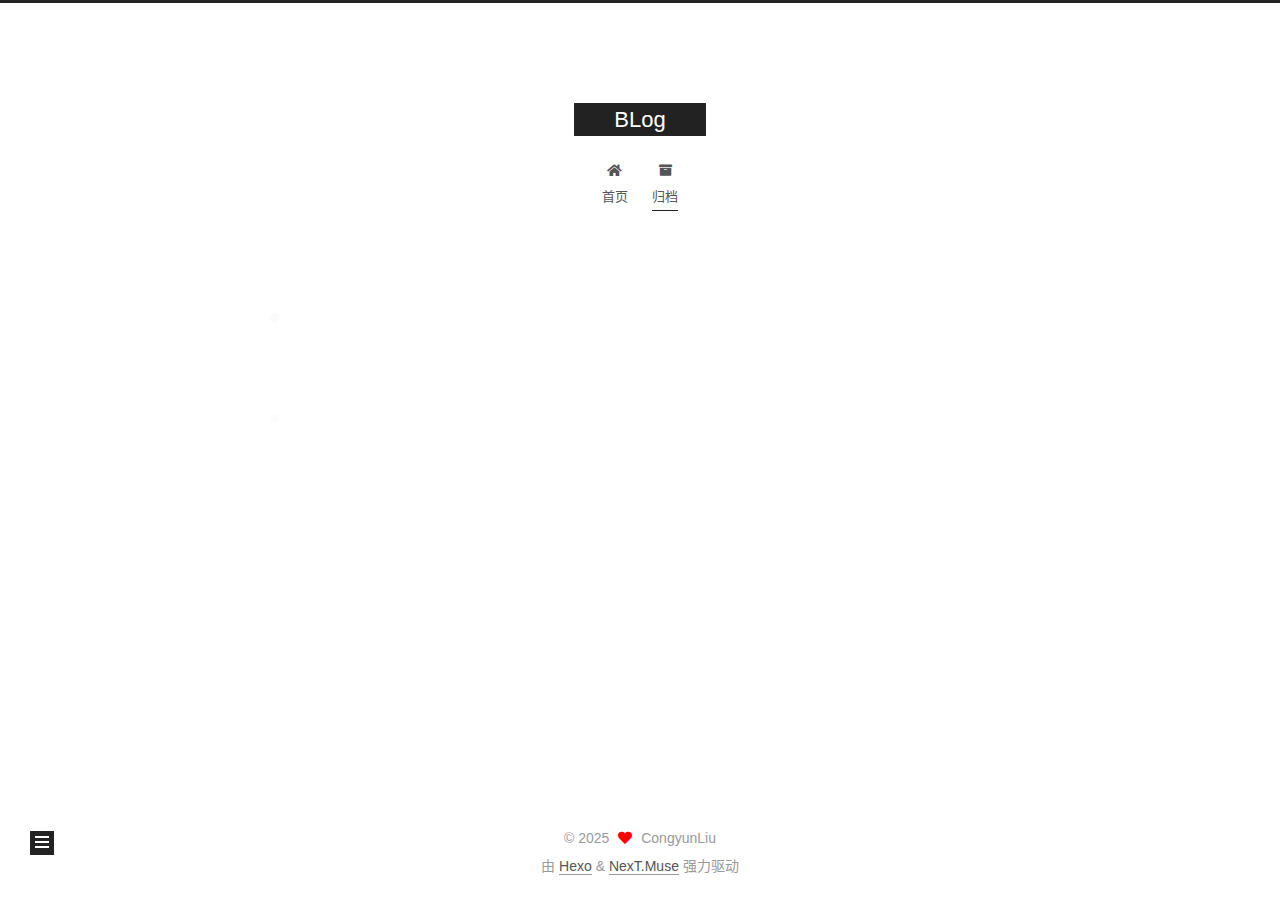
<file: archives/index.html>
<!DOCTYPE html>
<html lang="zh-CN">
<head>
  <meta charset="UTF-8">
<meta name="viewport" content="width=device-width, initial-scale=1, maximum-scale=2">
<meta name="theme-color" content="#222">
<meta name="generator" content="Hexo 6.3.0">
  <link rel="apple-touch-icon" sizes="180x180" href="/images/apple-touch-icon-next.png">
  <link rel="icon" type="image/png" sizes="32x32" href="/images/favicon-32x32-next.png">
  <link rel="icon" type="image/png" sizes="16x16" href="/images/favicon-16x16-next.png">
  <link rel="mask-icon" href="/images/logo.svg" color="#222">

<link rel="stylesheet" href="/css/main.css">


<link rel="stylesheet" href="/lib/font-awesome/css/all.min.css">

<script id="hexo-configurations">
    var NexT = window.NexT || {};
    var CONFIG = {"hostname":"smart-yun.github.io","root":"/","scheme":"Muse","version":"7.8.0","exturl":false,"sidebar":{"position":"left","display":"post","padding":18,"offset":12,"onmobile":false},"copycode":{"enable":false,"show_result":false,"style":null},"back2top":{"enable":true,"sidebar":false,"scrollpercent":false},"bookmark":{"enable":false,"color":"#222","save":"auto"},"fancybox":false,"mediumzoom":false,"lazyload":false,"pangu":false,"comments":{"style":"tabs","active":null,"storage":true,"lazyload":false,"nav":null},"algolia":{"hits":{"per_page":10},"labels":{"input_placeholder":"Search for Posts","hits_empty":"We didn't find any results for the search: ${query}","hits_stats":"${hits} results found in ${time} ms"}},"localsearch":{"enable":false,"trigger":"auto","top_n_per_article":1,"unescape":false,"preload":false},"motion":{"enable":true,"async":false,"transition":{"post_block":"fadeIn","post_header":"slideDownIn","post_body":"slideDownIn","coll_header":"slideLeftIn","sidebar":"slideUpIn"}}};
  </script>

  <meta name="description" content="ʵ�����ǣ��󵨲��룬С����֤��">
<meta property="og:type" content="website">
<meta property="og:title" content="BLog">
<meta property="og:url" content="https://smart-yun.github.io/archives/index.html">
<meta property="og:site_name" content="BLog">
<meta property="og:description" content="ʵ�����ǣ��󵨲��룬С����֤��">
<meta property="og:locale" content="zh_CN">
<meta property="article:author" content="CongyunLiu">
<meta name="twitter:card" content="summary">

<link rel="canonical" href="https://smart-yun.github.io/archives/">


<script id="page-configurations">
  // https://hexo.io/docs/variables.html
  CONFIG.page = {
    sidebar: "",
    isHome : false,
    isPost : false,
    lang   : 'zh-CN'
  };
</script>

  <title>归档 | BLog</title>
  






  <noscript>
  <style>
  .use-motion .brand,
  .use-motion .menu-item,
  .sidebar-inner,
  .use-motion .post-block,
  .use-motion .pagination,
  .use-motion .comments,
  .use-motion .post-header,
  .use-motion .post-body,
  .use-motion .collection-header { opacity: initial; }

  .use-motion .site-title,
  .use-motion .site-subtitle {
    opacity: initial;
    top: initial;
  }

  .use-motion .logo-line-before i { left: initial; }
  .use-motion .logo-line-after i { right: initial; }
  </style>
</noscript>

</head>

<body itemscope itemtype="http://schema.org/WebPage">
  <div class="container use-motion">
    <div class="headband"></div>

    <header class="header" itemscope itemtype="http://schema.org/WPHeader">
      <div class="header-inner"><div class="site-brand-container">
  <div class="site-nav-toggle">
    <div class="toggle" aria-label="切换导航栏">
      <span class="toggle-line toggle-line-first"></span>
      <span class="toggle-line toggle-line-middle"></span>
      <span class="toggle-line toggle-line-last"></span>
    </div>
  </div>

  <div class="site-meta">

    <a href="/" class="brand" rel="start">
      <span class="logo-line-before"><i></i></span>
      <h1 class="site-title">BLog</h1>
      <span class="logo-line-after"><i></i></span>
    </a>
  </div>

  <div class="site-nav-right">
    <div class="toggle popup-trigger">
    </div>
  </div>
</div>




<nav class="site-nav">
  <ul id="menu" class="main-menu menu">
        <li class="menu-item menu-item-home">

    <a href="/" rel="section"><i class="fa fa-home fa-fw"></i>首页</a>

  </li>
        <li class="menu-item menu-item-archives">

    <a href="/archives/" rel="section"><i class="fa fa-archive fa-fw"></i>归档</a>

  </li>
  </ul>
</nav>




</div>
    </header>

    
  <div class="back-to-top">
    <i class="fa fa-arrow-up"></i>
    <span>0%</span>
  </div>


    <main class="main">
      <div class="main-inner">
        <div class="content-wrap">
          

          <div class="content archive">
            

  
  
  
  <div class="post-block">
    <div class="posts-collapse">
      <div class="collection-title">
        <span class="collection-header">嗯..! 目前共计 1 篇日志。 继续努力。</span>
      </div>

      
    <div class="collection-year">
      <span class="collection-header">2025</span>
    </div>

  <article itemscope itemtype="http://schema.org/Article">
    <header class="post-header">

      <div class="post-meta">
        <time itemprop="dateCreated"
              datetime="2025-07-14T17:40:52+08:00"
              content="2025-07-14">
          07-14
        </time>
      </div>

      <div class="post-title">
          <a class="post-title-link" href="/2025/07/14/hello-world/" itemprop="url">
            <span itemprop="name">Hello World</span>
          </a>
      </div>

    </header>
  </article>


    </div>
  </div>
  
  
  

  



          </div>
          

<script>
  window.addEventListener('tabs:register', () => {
    let { activeClass } = CONFIG.comments;
    if (CONFIG.comments.storage) {
      activeClass = localStorage.getItem('comments_active') || activeClass;
    }
    if (activeClass) {
      let activeTab = document.querySelector(`a[href="#comment-${activeClass}"]`);
      if (activeTab) {
        activeTab.click();
      }
    }
  });
  if (CONFIG.comments.storage) {
    window.addEventListener('tabs:click', event => {
      if (!event.target.matches('.tabs-comment .tab-content .tab-pane')) return;
      let commentClass = event.target.classList[1];
      localStorage.setItem('comments_active', commentClass);
    });
  }
</script>

        </div>
          
  
  <div class="toggle sidebar-toggle">
    <span class="toggle-line toggle-line-first"></span>
    <span class="toggle-line toggle-line-middle"></span>
    <span class="toggle-line toggle-line-last"></span>
  </div>

  <aside class="sidebar">
    <div class="sidebar-inner">

      <ul class="sidebar-nav motion-element">
        <li class="sidebar-nav-toc">
          文章目录
        </li>
        <li class="sidebar-nav-overview">
          站点概览
        </li>
      </ul>

      <!--noindex-->
      <div class="post-toc-wrap sidebar-panel">
      </div>
      <!--/noindex-->

      <div class="site-overview-wrap sidebar-panel">
        <div class="site-author motion-element" itemprop="author" itemscope itemtype="http://schema.org/Person">
  <p class="site-author-name" itemprop="name">CongyunLiu</p>
  <div class="site-description" itemprop="description">ʵ�����ǣ��󵨲��룬С����֤��</div>
</div>
<div class="site-state-wrap motion-element">
  <nav class="site-state">
      <div class="site-state-item site-state-posts">
          <a href="/archives/">
        
          <span class="site-state-item-count">1</span>
          <span class="site-state-item-name">日志</span>
        </a>
      </div>
  </nav>
</div>



      </div>

    </div>
  </aside>
  <div id="sidebar-dimmer"></div>


      </div>
    </main>

    <footer class="footer">
      <div class="footer-inner">
        

        

<div class="copyright">
  
  &copy; 
  <span itemprop="copyrightYear">2025</span>
  <span class="with-love">
    <i class="fa fa-heart"></i>
  </span>
  <span class="author" itemprop="copyrightHolder">CongyunLiu</span>
</div>
  <div class="powered-by">由 <a href="https://hexo.io/" class="theme-link" rel="noopener" target="_blank">Hexo</a> & <a href="https://muse.theme-next.org/" class="theme-link" rel="noopener" target="_blank">NexT.Muse</a> 强力驱动
  </div>

        








      </div>
    </footer>
  </div>

  
  <script src="/lib/anime.min.js"></script>
  <script src="/lib/velocity/velocity.min.js"></script>
  <script src="/lib/velocity/velocity.ui.min.js"></script>

<script src="/js/utils.js"></script>

<script src="/js/motion.js"></script>


<script src="/js/schemes/muse.js"></script>


<script src="/js/next-boot.js"></script>




  















  

  

</body>
</html>
</file>
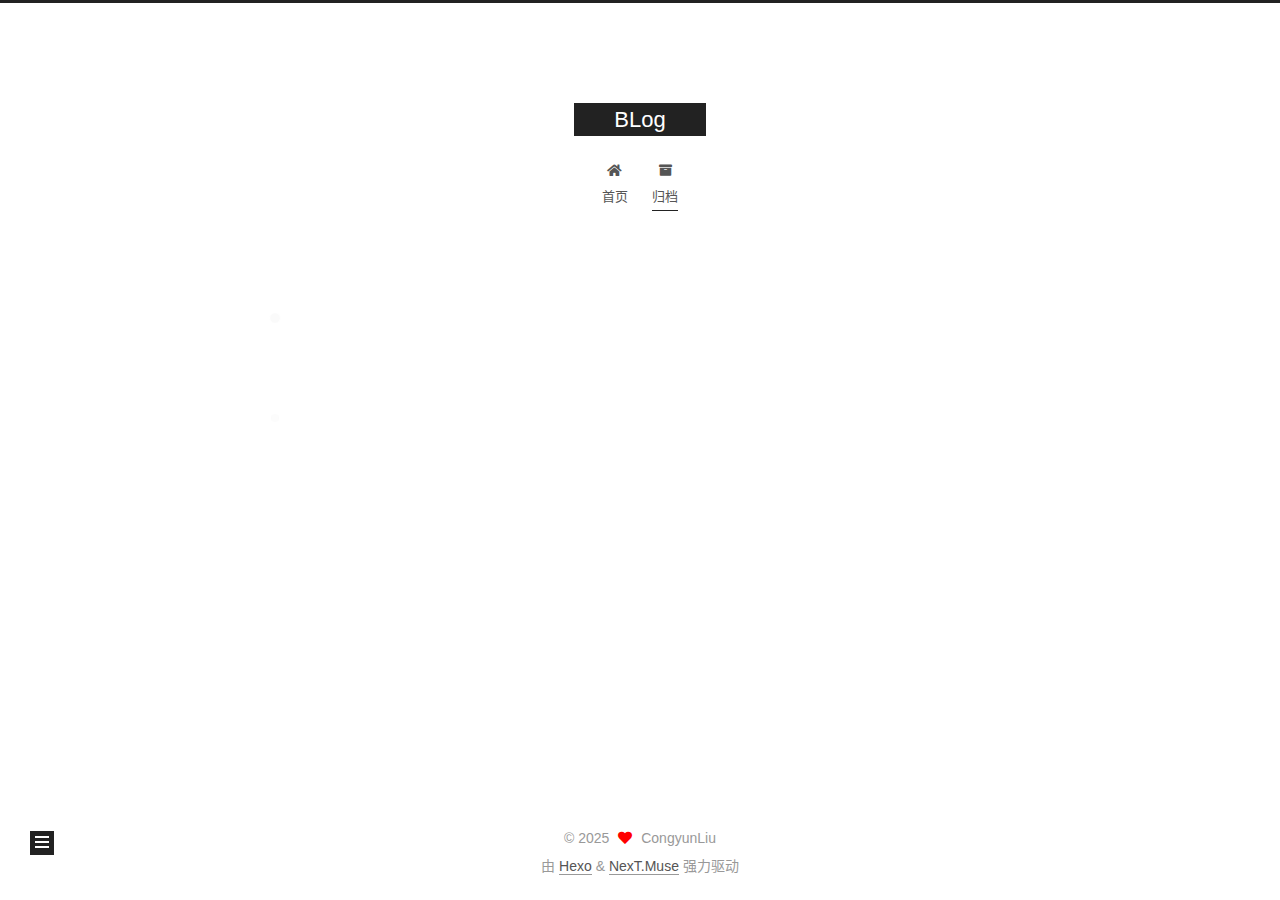
<file: archives/2025/07/index.html>
<!DOCTYPE html>
<html lang="zh-CN">
<head>
  <meta charset="UTF-8">
<meta name="viewport" content="width=device-width, initial-scale=1, maximum-scale=2">
<meta name="theme-color" content="#222">
<meta name="generator" content="Hexo 6.3.0">
  <link rel="apple-touch-icon" sizes="180x180" href="/images/apple-touch-icon-next.png">
  <link rel="icon" type="image/png" sizes="32x32" href="/images/favicon-32x32-next.png">
  <link rel="icon" type="image/png" sizes="16x16" href="/images/favicon-16x16-next.png">
  <link rel="mask-icon" href="/images/logo.svg" color="#222">

<link rel="stylesheet" href="/css/main.css">


<link rel="stylesheet" href="/lib/font-awesome/css/all.min.css">

<script id="hexo-configurations">
    var NexT = window.NexT || {};
    var CONFIG = {"hostname":"smart-yun.github.io","root":"/","scheme":"Muse","version":"7.8.0","exturl":false,"sidebar":{"position":"left","display":"post","padding":18,"offset":12,"onmobile":false},"copycode":{"enable":false,"show_result":false,"style":null},"back2top":{"enable":true,"sidebar":false,"scrollpercent":false},"bookmark":{"enable":false,"color":"#222","save":"auto"},"fancybox":false,"mediumzoom":false,"lazyload":false,"pangu":false,"comments":{"style":"tabs","active":null,"storage":true,"lazyload":false,"nav":null},"algolia":{"hits":{"per_page":10},"labels":{"input_placeholder":"Search for Posts","hits_empty":"We didn't find any results for the search: ${query}","hits_stats":"${hits} results found in ${time} ms"}},"localsearch":{"enable":false,"trigger":"auto","top_n_per_article":1,"unescape":false,"preload":false},"motion":{"enable":true,"async":false,"transition":{"post_block":"fadeIn","post_header":"slideDownIn","post_body":"slideDownIn","coll_header":"slideLeftIn","sidebar":"slideUpIn"}}};
  </script>

  <meta name="description" content="ʵ�����ǣ��󵨲��룬С����֤��">
<meta property="og:type" content="website">
<meta property="og:title" content="BLog">
<meta property="og:url" content="https://smart-yun.github.io/archives/2025/07/index.html">
<meta property="og:site_name" content="BLog">
<meta property="og:description" content="ʵ�����ǣ��󵨲��룬С����֤��">
<meta property="og:locale" content="zh_CN">
<meta property="article:author" content="CongyunLiu">
<meta name="twitter:card" content="summary">

<link rel="canonical" href="https://smart-yun.github.io/archives/2025/07/">


<script id="page-configurations">
  // https://hexo.io/docs/variables.html
  CONFIG.page = {
    sidebar: "",
    isHome : false,
    isPost : false,
    lang   : 'zh-CN'
  };
</script>

  <title>归档 | BLog</title>
  






  <noscript>
  <style>
  .use-motion .brand,
  .use-motion .menu-item,
  .sidebar-inner,
  .use-motion .post-block,
  .use-motion .pagination,
  .use-motion .comments,
  .use-motion .post-header,
  .use-motion .post-body,
  .use-motion .collection-header { opacity: initial; }

  .use-motion .site-title,
  .use-motion .site-subtitle {
    opacity: initial;
    top: initial;
  }

  .use-motion .logo-line-before i { left: initial; }
  .use-motion .logo-line-after i { right: initial; }
  </style>
</noscript>

</head>

<body itemscope itemtype="http://schema.org/WebPage">
  <div class="container use-motion">
    <div class="headband"></div>

    <header class="header" itemscope itemtype="http://schema.org/WPHeader">
      <div class="header-inner"><div class="site-brand-container">
  <div class="site-nav-toggle">
    <div class="toggle" aria-label="切换导航栏">
      <span class="toggle-line toggle-line-first"></span>
      <span class="toggle-line toggle-line-middle"></span>
      <span class="toggle-line toggle-line-last"></span>
    </div>
  </div>

  <div class="site-meta">

    <a href="/" class="brand" rel="start">
      <span class="logo-line-before"><i></i></span>
      <h1 class="site-title">BLog</h1>
      <span class="logo-line-after"><i></i></span>
    </a>
  </div>

  <div class="site-nav-right">
    <div class="toggle popup-trigger">
    </div>
  </div>
</div>




<nav class="site-nav">
  <ul id="menu" class="main-menu menu">
        <li class="menu-item menu-item-home">

    <a href="/" rel="section"><i class="fa fa-home fa-fw"></i>首页</a>

  </li>
        <li class="menu-item menu-item-archives">

    <a href="/archives/" rel="section"><i class="fa fa-archive fa-fw"></i>归档</a>

  </li>
  </ul>
</nav>




</div>
    </header>

    
  <div class="back-to-top">
    <i class="fa fa-arrow-up"></i>
    <span>0%</span>
  </div>


    <main class="main">
      <div class="main-inner">
        <div class="content-wrap">
          

          <div class="content archive">
            

  
  
  
  <div class="post-block">
    <div class="posts-collapse">
      <div class="collection-title">
        <span class="collection-header">嗯..! 目前共计 1 篇日志。 继续努力。</span>
      </div>

      
    <div class="collection-year">
      <span class="collection-header">2025</span>
    </div>

  <article itemscope itemtype="http://schema.org/Article">
    <header class="post-header">

      <div class="post-meta">
        <time itemprop="dateCreated"
              datetime="2025-07-14T17:40:52+08:00"
              content="2025-07-14">
          07-14
        </time>
      </div>

      <div class="post-title">
          <a class="post-title-link" href="/2025/07/14/hello-world/" itemprop="url">
            <span itemprop="name">Hello World</span>
          </a>
      </div>

    </header>
  </article>


    </div>
  </div>
  
  
  

  



          </div>
          

<script>
  window.addEventListener('tabs:register', () => {
    let { activeClass } = CONFIG.comments;
    if (CONFIG.comments.storage) {
      activeClass = localStorage.getItem('comments_active') || activeClass;
    }
    if (activeClass) {
      let activeTab = document.querySelector(`a[href="#comment-${activeClass}"]`);
      if (activeTab) {
        activeTab.click();
      }
    }
  });
  if (CONFIG.comments.storage) {
    window.addEventListener('tabs:click', event => {
      if (!event.target.matches('.tabs-comment .tab-content .tab-pane')) return;
      let commentClass = event.target.classList[1];
      localStorage.setItem('comments_active', commentClass);
    });
  }
</script>

        </div>
          
  
  <div class="toggle sidebar-toggle">
    <span class="toggle-line toggle-line-first"></span>
    <span class="toggle-line toggle-line-middle"></span>
    <span class="toggle-line toggle-line-last"></span>
  </div>

  <aside class="sidebar">
    <div class="sidebar-inner">

      <ul class="sidebar-nav motion-element">
        <li class="sidebar-nav-toc">
          文章目录
        </li>
        <li class="sidebar-nav-overview">
          站点概览
        </li>
      </ul>

      <!--noindex-->
      <div class="post-toc-wrap sidebar-panel">
      </div>
      <!--/noindex-->

      <div class="site-overview-wrap sidebar-panel">
        <div class="site-author motion-element" itemprop="author" itemscope itemtype="http://schema.org/Person">
  <p class="site-author-name" itemprop="name">CongyunLiu</p>
  <div class="site-description" itemprop="description">ʵ�����ǣ��󵨲��룬С����֤��</div>
</div>
<div class="site-state-wrap motion-element">
  <nav class="site-state">
      <div class="site-state-item site-state-posts">
          <a href="/archives/">
        
          <span class="site-state-item-count">1</span>
          <span class="site-state-item-name">日志</span>
        </a>
      </div>
  </nav>
</div>



      </div>

    </div>
  </aside>
  <div id="sidebar-dimmer"></div>


      </div>
    </main>

    <footer class="footer">
      <div class="footer-inner">
        

        

<div class="copyright">
  
  &copy; 
  <span itemprop="copyrightYear">2025</span>
  <span class="with-love">
    <i class="fa fa-heart"></i>
  </span>
  <span class="author" itemprop="copyrightHolder">CongyunLiu</span>
</div>
  <div class="powered-by">由 <a href="https://hexo.io/" class="theme-link" rel="noopener" target="_blank">Hexo</a> & <a href="https://muse.theme-next.org/" class="theme-link" rel="noopener" target="_blank">NexT.Muse</a> 强力驱动
  </div>

        








      </div>
    </footer>
  </div>

  
  <script src="/lib/anime.min.js"></script>
  <script src="/lib/velocity/velocity.min.js"></script>
  <script src="/lib/velocity/velocity.ui.min.js"></script>

<script src="/js/utils.js"></script>

<script src="/js/motion.js"></script>


<script src="/js/schemes/muse.js"></script>


<script src="/js/next-boot.js"></script>




  















  

  

</body>
</html>
</file>
<file: css/main.css>
:root {
  --body-bg-color: #fff;
  --content-bg-color: #fff;
  --card-bg-color: #f5f5f5;
  --text-color: #555;
  --blockquote-color: #666;
  --link-color: #555;
  --link-hover-color: #222;
  --brand-color: #fff;
  --brand-hover-color: #fff;
  --table-row-odd-bg-color: #f9f9f9;
  --table-row-hover-bg-color: #f5f5f5;
  --menu-item-bg-color: #f5f5f5;
  --btn-default-bg: #222;
  --btn-default-color: #fff;
  --btn-default-border-color: #222;
  --btn-default-hover-bg: #fff;
  --btn-default-hover-color: #222;
  --btn-default-hover-border-color: #222;
}
html {
  line-height: 1.15; /* 1 */
  -webkit-text-size-adjust: 100%; /* 2 */
}
body {
  margin: 0;
}
main {
  display: block;
}
h1 {
  font-size: 2em;
  margin: 0.67em 0;
}
hr {
  box-sizing: content-box; /* 1 */
  height: 0; /* 1 */
  overflow: visible; /* 2 */
}
pre {
  font-family: monospace, monospace; /* 1 */
  font-size: 1em; /* 2 */
}
a {
  background: transparent;
}
abbr[title] {
  border-bottom: none; /* 1 */
  text-decoration: underline; /* 2 */
  text-decoration: underline dotted; /* 2 */
}
b,
strong {
  font-weight: bolder;
}
code,
kbd,
samp {
  font-family: monospace, monospace; /* 1 */
  font-size: 1em; /* 2 */
}
small {
  font-size: 80%;
}
sub,
sup {
  font-size: 75%;
  line-height: 0;
  position: relative;
  vertical-align: baseline;
}
sub {
  bottom: -0.25em;
}
sup {
  top: -0.5em;
}
img {
  border-style: none;
}
button,
input,
optgroup,
select,
textarea {
  font-family: inherit; /* 1 */
  font-size: 100%; /* 1 */
  line-height: 1.15; /* 1 */
  margin: 0; /* 2 */
}
button,
input {
/* 1 */
  overflow: visible;
}
button,
select {
/* 1 */
  text-transform: none;
}
button,
[type='button'],
[type='reset'],
[type='submit'] {
  -webkit-appearance: button;
}
button::-moz-focus-inner,
[type='button']::-moz-focus-inner,
[type='reset']::-moz-focus-inner,
[type='submit']::-moz-focus-inner {
  border-style: none;
  padding: 0;
}
button:-moz-focusring,
[type='button']:-moz-focusring,
[type='reset']:-moz-focusring,
[type='submit']:-moz-focusring {
  outline: 1px dotted ButtonText;
}
fieldset {
  padding: 0.35em 0.75em 0.625em;
}
legend {
  box-sizing: border-box; /* 1 */
  color: inherit; /* 2 */
  display: table; /* 1 */
  max-width: 100%; /* 1 */
  padding: 0; /* 3 */
  white-space: normal; /* 1 */
}
progress {
  vertical-align: baseline;
}
textarea {
  overflow: auto;
}
[type='checkbox'],
[type='radio'] {
  box-sizing: border-box; /* 1 */
  padding: 0; /* 2 */
}
[type='number']::-webkit-inner-spin-button,
[type='number']::-webkit-outer-spin-button {
  height: auto;
}
[type='search'] {
  outline-offset: -2px; /* 2 */
  -webkit-appearance: textfield; /* 1 */
}
[type='search']::-webkit-search-decoration {
  -webkit-appearance: none;
}
::-webkit-file-upload-button {
  font: inherit; /* 2 */
  -webkit-appearance: button; /* 1 */
}
details {
  display: block;
}
summary {
  display: list-item;
}
template {
  display: none;
}
[hidden] {
  display: none;
}
::selection {
  background: #262a30;
  color: #eee;
}
html,
body {
  height: 100%;
}
body {
  background: var(--body-bg-color);
  color: var(--text-color);
  font-family: 'Lato', "PingFang SC", "Microsoft YaHei", sans-serif;
  font-size: 1em;
  line-height: 2;
}
@media (max-width: 991px) {
  body {
    padding-left: 0 !important;
    padding-right: 0 !important;
  }
}
h1,
h2,
h3,
h4,
h5,
h6 {
  font-family: 'Lato', "PingFang SC", "Microsoft YaHei", sans-serif;
  font-weight: bold;
  line-height: 1.5;
  margin: 20px 0 15px;
}
h1 {
  font-size: 1.5em;
}
h2 {
  font-size: 1.375em;
}
h3 {
  font-size: 1.25em;
}
h4 {
  font-size: 1.125em;
}
h5 {
  font-size: 1em;
}
h6 {
  font-size: 0.875em;
}
p {
  margin: 0 0 20px 0;
}
a,
span.exturl {
  border-bottom: 1px solid #999;
  color: var(--link-color);
  outline: 0;
  text-decoration: none;
  overflow-wrap: break-word;
  word-wrap: break-word;
  cursor: pointer;
}
a:hover,
span.exturl:hover {
  border-bottom-color: var(--link-hover-color);
  color: var(--link-hover-color);
}
iframe,
img,
video {
  display: block;
  margin-left: auto;
  margin-right: auto;
  max-width: 100%;
}
hr {
  background-image: repeating-linear-gradient(-45deg, #ddd, #ddd 4px, transparent 4px, transparent 8px);
  border: 0;
  height: 3px;
  margin: 40px 0;
}
blockquote {
  border-left: 4px solid #ddd;
  color: var(--blockquote-color);
  margin: 0;
  padding: 0 15px;
}
blockquote cite::before {
  content: '-';
  padding: 0 5px;
}
dt {
  font-weight: bold;
}
dd {
  margin: 0;
  padding: 0;
}
kbd {
  background-color: #f5f5f5;
  background-image: linear-gradient(#eee, #fff, #eee);
  border: 1px solid #ccc;
  border-radius: 0.2em;
  box-shadow: 0.1em 0.1em 0.2em rgba(0,0,0,0.1);
  color: #555;
  font-family: inherit;
  padding: 0.1em 0.3em;
  white-space: nowrap;
}
.table-container {
  overflow: auto;
}
table {
  border-collapse: collapse;
  border-spacing: 0;
  font-size: 0.875em;
  margin: 0 0 20px 0;
  width: 100%;
}
tbody tr:nth-of-type(odd) {
  background: var(--table-row-odd-bg-color);
}
tbody tr:hover {
  background: var(--table-row-hover-bg-color);
}
caption,
th,
td {
  font-weight: normal;
  padding: 8px;
  vertical-align: middle;
}
th,
td {
  border: 1px solid #ddd;
  border-bottom: 3px solid #ddd;
}
th {
  font-weight: 700;
  padding-bottom: 10px;
}
td {
  border-bottom-width: 1px;
}
.btn {
  background: var(--btn-default-bg);
  border: 2px solid var(--btn-default-border-color);
  border-radius: 0;
  color: var(--btn-default-color);
  display: inline-block;
  font-size: 0.875em;
  line-height: 2;
  padding: 0 20px;
  text-decoration: none;
  transition-property: background-color;
  transition-delay: 0s;
  transition-duration: 0.2s;
  transition-timing-function: ease-in-out;
}
.btn:hover {
  background: var(--btn-default-hover-bg);
  border-color: var(--btn-default-hover-border-color);
  color: var(--btn-default-hover-color);
}
.btn + .btn {
  margin: 0 0 8px 8px;
}
.btn .fa-fw {
  text-align: left;
  width: 1.285714285714286em;
}
.toggle {
  line-height: 0;
}
.toggle .toggle-line {
  background: #fff;
  display: inline-block;
  height: 2px;
  left: 0;
  position: relative;
  top: 0;
  transition: all 0.4s;
  vertical-align: top;
  width: 100%;
}
.toggle .toggle-line:not(:first-child) {
  margin-top: 3px;
}
.toggle.toggle-arrow .toggle-line-first {
  left: 50%;
  top: 2px;
  transform: rotate(45deg);
  width: 50%;
}
.toggle.toggle-arrow .toggle-line-middle {
  left: 2px;
  width: 90%;
}
.toggle.toggle-arrow .toggle-line-last {
  left: 50%;
  top: -2px;
  transform: rotate(-45deg);
  width: 50%;
}
.toggle.toggle-close .toggle-line-first {
  transform: rotate(-45deg);
  top: 5px;
}
.toggle.toggle-close .toggle-line-middle {
  opacity: 0;
}
.toggle.toggle-close .toggle-line-last {
  transform: rotate(45deg);
  top: -5px;
}
.highlight,
pre {
  background: #f7f7f7;
  color: #4d4d4c;
  line-height: 1.6;
  margin: 0 auto 20px;
}
pre,
code {
  font-family: consolas, Menlo, monospace, "PingFang SC", "Microsoft YaHei";
}
code {
  background: #eee;
  border-radius: 3px;
  color: #555;
  padding: 2px 4px;
  overflow-wrap: break-word;
  word-wrap: break-word;
}
.highlight *::selection {
  background: #d6d6d6;
}
.highlight pre {
  border: 0;
  margin: 0;
  padding: 10px 0;
}
.highlight table {
  border: 0;
  margin: 0;
  width: auto;
}
.highlight td {
  border: 0;
  padding: 0;
}
.highlight figcaption {
  background: #eff2f3;
  color: #4d4d4c;
  display: flex;
  font-size: 0.875em;
  justify-content: space-between;
  line-height: 1.2;
  padding: 0.5em;
}
.highlight figcaption a {
  color: #4d4d4c;
}
.highlight figcaption a:hover {
  border-bottom-color: #4d4d4c;
}
.highlight .gutter {
  -moz-user-select: none;
  -ms-user-select: none;
  -webkit-user-select: none;
  user-select: none;
}
.highlight .gutter pre {
  background: #eff2f3;
  color: #869194;
  padding-left: 10px;
  padding-right: 10px;
  text-align: right;
}
.highlight .code pre {
  background: #f7f7f7;
  padding-left: 10px;
  width: 100%;
}
.gist table {
  width: auto;
}
.gist table td {
  border: 0;
}
pre {
  overflow: auto;
  padding: 10px;
}
pre code {
  background: none;
  color: #4d4d4c;
  font-size: 0.875em;
  padding: 0;
  text-shadow: none;
}
pre .deletion {
  background: #fdd;
}
pre .addition {
  background: #dfd;
}
pre .meta {
  color: #eab700;
  -moz-user-select: none;
  -ms-user-select: none;
  -webkit-user-select: none;
  user-select: none;
}
pre .comment {
  color: #8e908c;
}
pre .variable,
pre .attribute,
pre .tag,
pre .name,
pre .regexp,
pre .ruby .constant,
pre .xml .tag .title,
pre .xml .pi,
pre .xml .doctype,
pre .html .doctype,
pre .css .id,
pre .css .class,
pre .css .pseudo {
  color: #c82829;
}
pre .number,
pre .preprocessor,
pre .built_in,
pre .builtin-name,
pre .literal,
pre .params,
pre .constant,
pre .command {
  color: #f5871f;
}
pre .ruby .class .title,
pre .css .rules .attribute,
pre .string,
pre .symbol,
pre .value,
pre .inheritance,
pre .header,
pre .ruby .symbol,
pre .xml .cdata,
pre .special,
pre .formula {
  color: #718c00;
}
pre .title,
pre .css .hexcolor {
  color: #3e999f;
}
pre .function,
pre .python .decorator,
pre .python .title,
pre .ruby .function .title,
pre .ruby .title .keyword,
pre .perl .sub,
pre .javascript .title,
pre .coffeescript .title {
  color: #4271ae;
}
pre .keyword,
pre .javascript .function {
  color: #8959a8;
}
.blockquote-center {
  border-left: none;
  margin: 40px 0;
  padding: 0;
  position: relative;
  text-align: center;
}
.blockquote-center .fa {
  display: block;
  opacity: 0.6;
  position: absolute;
  width: 100%;
}
.blockquote-center .fa-quote-left {
  border-top: 1px solid #ccc;
  text-align: left;
  top: -20px;
}
.blockquote-center .fa-quote-right {
  border-bottom: 1px solid #ccc;
  text-align: right;
  bottom: -20px;
}
.blockquote-center p,
.blockquote-center div {
  text-align: center;
}
.post-body .group-picture img {
  margin: 0 auto;
  padding: 0 3px;
}
.group-picture-row {
  margin-bottom: 6px;
  overflow: hidden;
}
.group-picture-column {
  float: left;
  margin-bottom: 10px;
}
.post-body .label {
  color: #555;
  display: inline;
  padding: 0 2px;
}
.post-body .label.default {
  background: #f0f0f0;
}
.post-body .label.primary {
  background: #efe6f7;
}
.post-body .label.info {
  background: #e5f2f8;
}
.post-body .label.success {
  background: #e7f4e9;
}
.post-body .label.warning {
  background: #fcf6e1;
}
.post-body .label.danger {
  background: #fae8eb;
}
.post-body .tabs {
  margin-bottom: 20px;
}
.post-body .tabs,
.tabs-comment {
  display: block;
  padding-top: 10px;
  position: relative;
}
.post-body .tabs ul.nav-tabs,
.tabs-comment ul.nav-tabs {
  display: flex;
  flex-wrap: wrap;
  margin: 0;
  margin-bottom: -1px;
  padding: 0;
}
@media (max-width: 413px) {
  .post-body .tabs ul.nav-tabs,
  .tabs-comment ul.nav-tabs {
    display: block;
    margin-bottom: 5px;
  }
}
.post-body .tabs ul.nav-tabs li.tab,
.tabs-comment ul.nav-tabs li.tab {
  border-bottom: 1px solid #ddd;
  border-left: 1px solid transparent;
  border-right: 1px solid transparent;
  border-top: 3px solid transparent;
  flex-grow: 1;
  list-style-type: none;
  border-radius: 0 0 0 0;
}
@media (max-width: 413px) {
  .post-body .tabs ul.nav-tabs li.tab,
  .tabs-comment ul.nav-tabs li.tab {
    border-bottom: 1px solid transparent;
    border-left: 3px solid transparent;
    border-right: 1px solid transparent;
    border-top: 1px solid transparent;
  }
}
@media (max-width: 413px) {
  .post-body .tabs ul.nav-tabs li.tab,
  .tabs-comment ul.nav-tabs li.tab {
    border-radius: 0;
  }
}
.post-body .tabs ul.nav-tabs li.tab a,
.tabs-comment ul.nav-tabs li.tab a {
  border-bottom: initial;
  display: block;
  line-height: 1.8;
  outline: 0;
  padding: 0.25em 0.75em;
  text-align: center;
  transition-delay: 0s;
  transition-duration: 0.2s;
  transition-timing-function: ease-out;
}
.post-body .tabs ul.nav-tabs li.tab a i,
.tabs-comment ul.nav-tabs li.tab a i {
  width: 1.285714285714286em;
}
.post-body .tabs ul.nav-tabs li.tab.active,
.tabs-comment ul.nav-tabs li.tab.active {
  border-bottom: 1px solid transparent;
  border-left: 1px solid #ddd;
  border-right: 1px solid #ddd;
  border-top: 3px solid #fc6423;
}
@media (max-width: 413px) {
  .post-body .tabs ul.nav-tabs li.tab.active,
  .tabs-comment ul.nav-tabs li.tab.active {
    border-bottom: 1px solid #ddd;
    border-left: 3px solid #fc6423;
    border-right: 1px solid #ddd;
    border-top: 1px solid #ddd;
  }
}
.post-body .tabs ul.nav-tabs li.tab.active a,
.tabs-comment ul.nav-tabs li.tab.active a {
  color: var(--link-color);
  cursor: default;
}
.post-body .tabs .tab-content .tab-pane,
.tabs-comment .tab-content .tab-pane {
  border: 1px solid #ddd;
  border-top: 0;
  padding: 20px 20px 0 20px;
  border-radius: 0;
}
.post-body .tabs .tab-content .tab-pane:not(.active),
.tabs-comment .tab-content .tab-pane:not(.active) {
  display: none;
}
.post-body .tabs .tab-content .tab-pane.active,
.tabs-comment .tab-content .tab-pane.active {
  display: block;
}
.post-body .tabs .tab-content .tab-pane.active:nth-of-type(1),
.tabs-comment .tab-content .tab-pane.active:nth-of-type(1) {
  border-radius: 0 0 0 0;
}
@media (max-width: 413px) {
  .post-body .tabs .tab-content .tab-pane.active:nth-of-type(1),
  .tabs-comment .tab-content .tab-pane.active:nth-of-type(1) {
    border-radius: 0;
  }
}
.post-body .note {
  border-radius: 3px;
  margin-bottom: 20px;
  padding: 1em;
  position: relative;
  border: 1px solid #eee;
  border-left-width: 5px;
}
.post-body .note h2,
.post-body .note h3,
.post-body .note h4,
.post-body .note h5,
.post-body .note h6 {
  margin-top: 0;
  border-bottom: initial;
  margin-bottom: 0;
  padding-top: 0;
}
.post-body .note p:first-child,
.post-body .note ul:first-child,
.post-body .note ol:first-child,
.post-body .note table:first-child,
.post-body .note pre:first-child,
.post-body .note blockquote:first-child,
.post-body .note img:first-child {
  margin-top: 0;
}
.post-body .note p:last-child,
.post-body .note ul:last-child,
.post-body .note ol:last-child,
.post-body .note table:last-child,
.post-body .note pre:last-child,
.post-body .note blockquote:last-child,
.post-body .note img:last-child {
  margin-bottom: 0;
}
.post-body .note.default {
  border-left-color: #777;
}
.post-body .note.default h2,
.post-body .note.default h3,
.post-body .note.default h4,
.post-body .note.default h5,
.post-body .note.default h6 {
  color: #777;
}
.post-body .note.primary {
  border-left-color: #6f42c1;
}
.post-body .note.primary h2,
.post-body .note.primary h3,
.post-body .note.primary h4,
.post-body .note.primary h5,
.post-body .note.primary h6 {
  color: #6f42c1;
}
.post-body .note.info {
  border-left-color: #428bca;
}
.post-body .note.info h2,
.post-body .note.info h3,
.post-body .note.info h4,
.post-body .note.info h5,
.post-body .note.info h6 {
  color: #428bca;
}
.post-body .note.success {
  border-left-color: #5cb85c;
}
.post-body .note.success h2,
.post-body .note.success h3,
.post-body .note.success h4,
.post-body .note.success h5,
.post-body .note.success h6 {
  color: #5cb85c;
}
.post-body .note.warning {
  border-left-color: #f0ad4e;
}
.post-body .note.warning h2,
.post-body .note.warning h3,
.post-body .note.warning h4,
.post-body .note.warning h5,
.post-body .note.warning h6 {
  color: #f0ad4e;
}
.post-body .note.danger {
  border-left-color: #d9534f;
}
.post-body .note.danger h2,
.post-body .note.danger h3,
.post-body .note.danger h4,
.post-body .note.danger h5,
.post-body .note.danger h6 {
  color: #d9534f;
}
.pagination .prev,
.pagination .next,
.pagination .page-number,
.pagination .space {
  display: inline-block;
  margin: 0 10px;
  padding: 0 11px;
  position: relative;
  top: -1px;
}
@media (max-width: 767px) {
  .pagination .prev,
  .pagination .next,
  .pagination .page-number,
  .pagination .space {
    margin: 0 5px;
  }
}
.pagination {
  border-top: 1px solid #eee;
  margin: 120px 0 0;
  text-align: center;
}
.pagination .prev,
.pagination .next,
.pagination .page-number {
  border-bottom: 0;
  border-top: 1px solid #eee;
  transition-property: border-color;
  transition-delay: 0s;
  transition-duration: 0.2s;
  transition-timing-function: ease-in-out;
}
.pagination .prev:hover,
.pagination .next:hover,
.pagination .page-number:hover {
  border-top-color: #222;
}
.pagination .space {
  margin: 0;
  padding: 0;
}
.pagination .prev {
  margin-left: 0;
}
.pagination .next {
  margin-right: 0;
}
.pagination .page-number.current {
  background: #ccc;
  border-top-color: #ccc;
  color: #fff;
}
@media (max-width: 767px) {
  .pagination {
    border-top: none;
  }
  .pagination .prev,
  .pagination .next,
  .pagination .page-number {
    border-bottom: 1px solid #eee;
    border-top: 0;
    margin-bottom: 10px;
    padding: 0 10px;
  }
  .pagination .prev:hover,
  .pagination .next:hover,
  .pagination .page-number:hover {
    border-bottom-color: #222;
  }
}
.comments {
  margin-top: 60px;
  overflow: hidden;
}
.comment-button-group {
  display: flex;
  flex-wrap: wrap-reverse;
  justify-content: center;
  margin: 1em 0;
}
.comment-button-group .comment-button {
  margin: 0.1em 0.2em;
}
.comment-button-group .comment-button.active {
  background: var(--btn-default-hover-bg);
  border-color: var(--btn-default-hover-border-color);
  color: var(--btn-default-hover-color);
}
.comment-position {
  display: none;
}
.comment-position.active {
  display: block;
}
.tabs-comment {
  background: var(--content-bg-color);
  margin-top: 4em;
  padding-top: 0;
}
.tabs-comment .comments {
  border: 0;
  box-shadow: none;
  margin-top: 0;
  padding-top: 0;
}
.container {
  min-height: 100%;
  position: relative;
}
.main-inner {
  margin: 0 auto;
  width: 700px;
}
@media (min-width: 1200px) {
  .main-inner {
    width: 800px;
  }
}
@media (min-width: 1600px) {
  .main-inner {
    width: 900px;
  }
}
@media (max-width: 767px) {
  .content-wrap {
    padding: 0 20px;
  }
}
.header {
  background: transparent;
}
.header-inner {
  margin: 0 auto;
  width: 700px;
}
@media (min-width: 1200px) {
  .header-inner {
    width: 800px;
  }
}
@media (min-width: 1600px) {
  .header-inner {
    width: 900px;
  }
}
.site-brand-container {
  display: flex;
  flex-shrink: 0;
  padding: 0 10px;
}
.headband {
  background: #222;
  height: 3px;
}
.site-meta {
  flex-grow: 1;
  text-align: center;
}
@media (max-width: 767px) {
  .site-meta {
    text-align: center;
  }
}
.brand {
  border-bottom: none;
  color: var(--brand-color);
  display: inline-block;
  line-height: 1.375em;
  padding: 0 40px;
  position: relative;
}
.brand:hover {
  color: var(--brand-hover-color);
}
.site-title {
  font-family: 'Lato', "PingFang SC", "Microsoft YaHei", sans-serif;
  font-size: 1.375em;
  font-weight: normal;
  margin: 0;
}
.site-subtitle {
  color: #999;
  font-size: 0.8125em;
  margin: 10px 0;
}
.use-motion .brand {
  opacity: 0;
}
.use-motion .site-title,
.use-motion .site-subtitle,
.use-motion .custom-logo-image {
  opacity: 0;
  position: relative;
  top: -10px;
}
.site-nav-toggle,
.site-nav-right {
  display: none;
}
@media (max-width: 767px) {
  .site-nav-toggle,
  .site-nav-right {
    display: flex;
    flex-direction: column;
    justify-content: center;
  }
}
.site-nav-toggle .toggle,
.site-nav-right .toggle {
  color: var(--text-color);
  padding: 10px;
  width: 22px;
}
.site-nav-toggle .toggle .toggle-line,
.site-nav-right .toggle .toggle-line {
  background: var(--text-color);
  border-radius: 1px;
}
.site-nav {
  display: block;
}
@media (max-width: 767px) {
  .site-nav {
    clear: both;
    display: none;
  }
}
.site-nav.site-nav-on {
  display: block;
}
.menu {
  margin-top: 20px;
  padding-left: 0;
  text-align: center;
}
.menu-item {
  display: inline-block;
  list-style: none;
  margin: 0 10px;
}
@media (max-width: 767px) {
  .menu-item {
    display: block;
    margin-top: 10px;
  }
  .menu-item.menu-item-search {
    display: none;
  }
}
.menu-item a,
.menu-item span.exturl {
  border-bottom: 0;
  display: block;
  font-size: 0.8125em;
  transition-property: border-color;
  transition-delay: 0s;
  transition-duration: 0.2s;
  transition-timing-function: ease-in-out;
}
@media (hover: none) {
  .menu-item a:hover,
  .menu-item span.exturl:hover {
    border-bottom-color: transparent !important;
  }
}
.menu-item .fa,
.menu-item .fab,
.menu-item .far,
.menu-item .fas {
  margin-right: 8px;
}
.menu-item .badge {
  display: inline-block;
  font-weight: bold;
  line-height: 1;
  margin-left: 0.35em;
  margin-top: 0.35em;
  text-align: center;
  white-space: nowrap;
}
@media (max-width: 767px) {
  .menu-item .badge {
    float: right;
    margin-left: 0;
  }
}
.menu-item-active a,
.menu .menu-item a:hover,
.menu .menu-item span.exturl:hover {
  background: var(--menu-item-bg-color);
}
.use-motion .menu-item {
  opacity: 0;
}
.sidebar {
  background: #222;
  bottom: 0;
  box-shadow: inset 0 2px 6px #000;
  position: fixed;
  top: 0;
}
@media (max-width: 991px) {
  .sidebar {
    display: none;
  }
}
.sidebar-inner {
  color: #999;
  padding: 18px 10px;
  text-align: center;
}
.cc-license {
  margin-top: 10px;
  text-align: center;
}
.cc-license .cc-opacity {
  border-bottom: none;
  opacity: 0.7;
}
.cc-license .cc-opacity:hover {
  opacity: 0.9;
}
.cc-license img {
  display: inline-block;
}
.site-author-image {
  border: 2px solid #333;
  display: block;
  margin: 0 auto;
  max-width: 96px;
  padding: 2px;
}
.site-author-name {
  color: #f5f5f5;
  font-weight: normal;
  margin: 5px 0 0;
  text-align: center;
}
.site-description {
  color: #999;
  font-size: 1em;
  margin-top: 5px;
  text-align: center;
}
.links-of-author {
  margin-top: 15px;
}
.links-of-author a,
.links-of-author span.exturl {
  border-bottom-color: #555;
  display: inline-block;
  font-size: 0.8125em;
  margin-bottom: 10px;
  margin-right: 10px;
  vertical-align: middle;
}
.links-of-author a::before,
.links-of-author span.exturl::before {
  background: #ff8640;
  border-radius: 50%;
  content: ' ';
  display: inline-block;
  height: 4px;
  margin-right: 3px;
  vertical-align: middle;
  width: 4px;
}
.sidebar-button {
  margin-top: 15px;
}
.sidebar-button a {
  border: 1px solid #fc6423;
  border-radius: 4px;
  color: #fc6423;
  display: inline-block;
  padding: 0 15px;
}
.sidebar-button a .fa,
.sidebar-button a .fab,
.sidebar-button a .far,
.sidebar-button a .fas {
  margin-right: 5px;
}
.sidebar-button a:hover {
  background: #fc6423;
  border: 1px solid #fc6423;
  color: #fff;
}
.sidebar-button a:hover .fa,
.sidebar-button a:hover .fab,
.sidebar-button a:hover .far,
.sidebar-button a:hover .fas {
  color: #fff;
}
.links-of-blogroll {
  font-size: 0.8125em;
  margin-top: 10px;
}
.links-of-blogroll-title {
  font-size: 0.875em;
  font-weight: 600;
  margin-top: 0;
}
.links-of-blogroll-list {
  list-style: none;
  margin: 0;
  padding: 0;
}
#sidebar-dimmer {
  display: none;
}
@media (max-width: 767px) {
  #sidebar-dimmer {
    background: #000;
    display: block;
    height: 100%;
    left: 100%;
    opacity: 0;
    position: fixed;
    top: 0;
    width: 100%;
    z-index: 1100;
  }
  .sidebar-active + #sidebar-dimmer {
    opacity: 0.7;
    transform: translateX(-100%);
    transition: opacity 0.5s;
  }
}
.sidebar-nav {
  margin: 0;
  padding-bottom: 20px;
  padding-left: 0;
}
.sidebar-nav li {
  border-bottom: 1px solid transparent;
  color: #666;
  cursor: pointer;
  display: inline-block;
  font-size: 0.875em;
}
.sidebar-nav li.sidebar-nav-overview {
  margin-left: 10px;
}
.sidebar-nav li:hover {
  color: #f5f5f5;
}
.sidebar-nav .sidebar-nav-active {
  border-bottom-color: #87daff;
  color: #87daff;
}
.sidebar-nav .sidebar-nav-active:hover {
  color: #87daff;
}
.sidebar-panel {
  display: none;
  overflow-x: hidden;
  overflow-y: auto;
}
.sidebar-panel-active {
  display: block;
}
.sidebar-toggle {
  background: #222;
  bottom: 45px;
  cursor: pointer;
  height: 14px;
  left: 30px;
  padding: 5px;
  position: fixed;
  width: 14px;
  z-index: 1300;
}
@media (max-width: 991px) {
  .sidebar-toggle {
    left: 20px;
    opacity: 0.8;
    display: none;
  }
}
.sidebar-toggle:hover .toggle-line {
  background: #87daff;
}
.post-toc {
  font-size: 0.875em;
}
.post-toc ol {
  list-style: none;
  margin: 0;
  padding: 0 2px 5px 10px;
  text-align: left;
}
.post-toc ol > ol {
  padding-left: 0;
}
.post-toc ol a {
  transition-property: all;
  transition-delay: 0s;
  transition-duration: 0.2s;
  transition-timing-function: ease-in-out;
}
.post-toc .nav-item {
  line-height: 1.8;
  overflow: hidden;
  text-overflow: ellipsis;
  white-space: nowrap;
}
.post-toc .nav .nav-child {
  display: none;
}
.post-toc .nav .active > .nav-child {
  display: block;
}
.post-toc .nav .active-current > .nav-child {
  display: block;
}
.post-toc .nav .active-current > .nav-child > .nav-item {
  display: block;
}
.post-toc .nav .active > a {
  border-bottom-color: #87daff;
  color: #87daff;
}
.post-toc .nav .active-current > a {
  color: #87daff;
}
.post-toc .nav .active-current > a:hover {
  color: #87daff;
}
.site-state {
  display: flex;
  justify-content: center;
  line-height: 1.4;
  margin-top: 10px;
  overflow: hidden;
  text-align: center;
  white-space: nowrap;
}
.site-state-item {
  padding: 0 15px;
}
.site-state-item:not(:first-child) {
  border-left: 1px solid #333;
}
.site-state-item a {
  border-bottom: none;
}
.site-state-item-count {
  display: block;
  font-size: 1.25em;
  font-weight: 600;
  text-align: center;
}
.site-state-item-name {
  color: inherit;
  font-size: 0.875em;
}
.footer {
  color: #999;
  font-size: 0.875em;
  padding: 20px 0;
}
.footer.footer-fixed {
  bottom: 0;
  left: 0;
  position: absolute;
  right: 0;
}
.footer-inner {
  box-sizing: border-box;
  margin: 0 auto;
  text-align: center;
  width: 700px;
}
@media (min-width: 1200px) {
  .footer-inner {
    width: 800px;
  }
}
@media (min-width: 1600px) {
  .footer-inner {
    width: 900px;
  }
}
.languages {
  display: inline-block;
  font-size: 1.125em;
  position: relative;
}
.languages .lang-select-label span {
  margin: 0 0.5em;
}
.languages .lang-select {
  height: 100%;
  left: 0;
  opacity: 0;
  position: absolute;
  top: 0;
  width: 100%;
}
.with-love {
  color: #ff0000;
  display: inline-block;
  margin: 0 5px;
}
.powered-by,
.theme-info {
  display: inline-block;
}
@-moz-keyframes iconAnimate {
  0%, 100% {
    transform: scale(1);
  }
  10%, 30% {
    transform: scale(0.9);
  }
  20%, 40%, 60%, 80% {
    transform: scale(1.1);
  }
  50%, 70% {
    transform: scale(1.1);
  }
}
@-webkit-keyframes iconAnimate {
  0%, 100% {
    transform: scale(1);
  }
  10%, 30% {
    transform: scale(0.9);
  }
  20%, 40%, 60%, 80% {
    transform: scale(1.1);
  }
  50%, 70% {
    transform: scale(1.1);
  }
}
@-o-keyframes iconAnimate {
  0%, 100% {
    transform: scale(1);
  }
  10%, 30% {
    transform: scale(0.9);
  }
  20%, 40%, 60%, 80% {
    transform: scale(1.1);
  }
  50%, 70% {
    transform: scale(1.1);
  }
}
@keyframes iconAnimate {
  0%, 100% {
    transform: scale(1);
  }
  10%, 30% {
    transform: scale(0.9);
  }
  20%, 40%, 60%, 80% {
    transform: scale(1.1);
  }
  50%, 70% {
    transform: scale(1.1);
  }
}
.back-to-top {
  font-size: 12px;
  text-align: center;
  transition-delay: 0s;
  transition-duration: 0.2s;
  transition-timing-function: ease-in-out;
}
.back-to-top {
  background: #222;
  bottom: -100px;
  box-sizing: border-box;
  color: #fff;
  cursor: pointer;
  left: 30px;
  opacity: 1;
  padding: 0 6px;
  position: fixed;
  transition-property: bottom;
  z-index: 1300;
  width: 24px;
}
.back-to-top span {
  display: none;
}
.back-to-top:hover {
  color: #87daff;
}
.back-to-top.back-to-top-on {
  bottom: 19px;
}
@media (max-width: 991px) {
  .back-to-top {
    left: 20px;
    opacity: 0.8;
  }
}
.post-body {
  font-family: 'Lato', "PingFang SC", "Microsoft YaHei", sans-serif;
  overflow-wrap: break-word;
  word-wrap: break-word;
}
@media (min-width: 1200px) {
  .post-body {
    font-size: 1.125em;
  }
}
.post-body .exturl .fa {
  font-size: 0.875em;
  margin-left: 4px;
}
.post-body .image-caption,
.post-body .figure .caption {
  color: #999;
  font-size: 0.875em;
  font-weight: bold;
  line-height: 1;
  margin: -20px auto 15px;
  text-align: center;
}
.post-sticky-flag {
  display: inline-block;
  transform: rotate(30deg);
}
.post-button {
  margin-top: 40px;
  text-align: center;
}
.use-motion .post-block,
.use-motion .pagination,
.use-motion .comments {
  opacity: 0;
}
.use-motion .post-header {
  opacity: 0;
}
.use-motion .post-body {
  opacity: 0;
}
.use-motion .collection-header {
  opacity: 0;
}
.posts-collapse {
  margin-left: 35px;
  position: relative;
}
@media (max-width: 767px) {
  .posts-collapse {
    margin-left: 0px;
    margin-right: 0px;
  }
}
.posts-collapse .collection-title {
  font-size: 1.125em;
  position: relative;
}
.posts-collapse .collection-title::before {
  background: #999;
  border: 1px solid #fff;
  border-radius: 50%;
  content: ' ';
  height: 10px;
  left: 0;
  margin-left: -6px;
  margin-top: -4px;
  position: absolute;
  top: 50%;
  width: 10px;
}
.posts-collapse .collection-year {
  font-size: 1.5em;
  font-weight: bold;
  margin: 60px 0;
  position: relative;
}
.posts-collapse .collection-year::before {
  background: #bbb;
  border-radius: 50%;
  content: ' ';
  height: 8px;
  left: 0;
  margin-left: -4px;
  margin-top: -4px;
  position: absolute;
  top: 50%;
  width: 8px;
}
.posts-collapse .collection-header {
  display: block;
  margin: 0 0 0 20px;
}
.posts-collapse .collection-header small {
  color: #bbb;
  margin-left: 5px;
}
.posts-collapse .post-header {
  border-bottom: 1px dashed #ccc;
  margin: 30px 0;
  padding-left: 15px;
  position: relative;
  transition-property: border;
  transition-delay: 0s;
  transition-duration: 0.2s;
  transition-timing-function: ease-in-out;
}
.posts-collapse .post-header::before {
  background: #bbb;
  border: 1px solid #fff;
  border-radius: 50%;
  content: ' ';
  height: 6px;
  left: 0;
  margin-left: -4px;
  position: absolute;
  top: 0.75em;
  transition-property: background;
  width: 6px;
  transition-delay: 0s;
  transition-duration: 0.2s;
  transition-timing-function: ease-in-out;
}
.posts-collapse .post-header:hover {
  border-bottom-color: #666;
}
.posts-collapse .post-header:hover::before {
  background: #222;
}
.posts-collapse .post-meta {
  display: inline;
  font-size: 0.75em;
  margin-right: 10px;
}
.posts-collapse .post-title {
  display: inline;
}
.posts-collapse .post-title a,
.posts-collapse .post-title span.exturl {
  border-bottom: none;
  color: var(--link-color);
}
.posts-collapse .post-title .fa-external-link-alt {
  font-size: 0.875em;
  margin-left: 5px;
}
.posts-collapse::before {
  background: #f5f5f5;
  content: ' ';
  height: 100%;
  left: 0;
  margin-left: -2px;
  position: absolute;
  top: 1.25em;
  width: 4px;
}
.post-eof {
  background: #ccc;
  height: 1px;
  margin: 80px auto 60px;
  text-align: center;
  width: 8%;
}
.post-block:last-of-type .post-eof {
  display: none;
}
.content {
  padding-top: 40px;
}
@media (min-width: 992px) {
  .post-body {
    text-align: justify;
  }
}
@media (max-width: 991px) {
  .post-body {
    text-align: justify;
  }
}
.post-body h1,
.post-body h2,
.post-body h3,
.post-body h4,
.post-body h5,
.post-body h6 {
  padding-top: 10px;
}
.post-body h1 .header-anchor,
.post-body h2 .header-anchor,
.post-body h3 .header-anchor,
.post-body h4 .header-anchor,
.post-body h5 .header-anchor,
.post-body h6 .header-anchor {
  border-bottom-style: none;
  color: #ccc;
  float: right;
  margin-left: 10px;
  visibility: hidden;
}
.post-body h1 .header-anchor:hover,
.post-body h2 .header-anchor:hover,
.post-body h3 .header-anchor:hover,
.post-body h4 .header-anchor:hover,
.post-body h5 .header-anchor:hover,
.post-body h6 .header-anchor:hover {
  color: inherit;
}
.post-body h1:hover .header-anchor,
.post-body h2:hover .header-anchor,
.post-body h3:hover .header-anchor,
.post-body h4:hover .header-anchor,
.post-body h5:hover .header-anchor,
.post-body h6:hover .header-anchor {
  visibility: visible;
}
.post-body iframe,
.post-body img,
.post-body video {
  margin-bottom: 20px;
}
.post-body .video-container {
  height: 0;
  margin-bottom: 20px;
  overflow: hidden;
  padding-top: 75%;
  position: relative;
  width: 100%;
}
.post-body .video-container iframe,
.post-body .video-container object,
.post-body .video-container embed {
  height: 100%;
  left: 0;
  margin: 0;
  position: absolute;
  top: 0;
  width: 100%;
}
.post-gallery {
  align-items: center;
  display: grid;
  grid-gap: 10px;
  grid-template-columns: 1fr 1fr 1fr;
  margin-bottom: 20px;
}
@media (max-width: 767px) {
  .post-gallery {
    grid-template-columns: 1fr 1fr;
  }
}
.post-gallery a {
  border: 0;
}
.post-gallery img {
  margin: 0;
}
.posts-expand .post-header {
  font-size: 1.125em;
}
.posts-expand .post-title {
  font-size: 1.5em;
  font-weight: normal;
  margin: initial;
  text-align: center;
  overflow-wrap: break-word;
  word-wrap: break-word;
}
.posts-expand .post-title-link {
  border-bottom: none;
  color: var(--link-color);
  display: inline-block;
  position: relative;
  vertical-align: top;
}
.posts-expand .post-title-link::before {
  background: var(--link-color);
  bottom: 0;
  content: '';
  height: 2px;
  left: 0;
  position: absolute;
  transform: scaleX(0);
  visibility: hidden;
  width: 100%;
  transition-delay: 0s;
  transition-duration: 0.2s;
  transition-timing-function: ease-in-out;
}
.posts-expand .post-title-link:hover::before {
  transform: scaleX(1);
  visibility: visible;
}
.posts-expand .post-title-link .fa-external-link-alt {
  font-size: 0.875em;
  margin-left: 5px;
}
.posts-expand .post-meta {
  color: #999;
  font-family: 'Lato', "PingFang SC", "Microsoft YaHei", sans-serif;
  font-size: 0.75em;
  margin: 3px 0 60px 0;
  text-align: center;
}
.posts-expand .post-meta .post-description {
  font-size: 0.875em;
  margin-top: 2px;
}
.posts-expand .post-meta time {
  border-bottom: 1px dashed #999;
  cursor: pointer;
}
.post-meta .post-meta-item + .post-meta-item::before {
  content: '|';
  margin: 0 0.5em;
}
.post-meta-divider {
  margin: 0 0.5em;
}
.post-meta-item-icon {
  margin-right: 3px;
}
@media (max-width: 991px) {
  .post-meta-item-icon {
    display: inline-block;
  }
}
@media (max-width: 991px) {
  .post-meta-item-text {
    display: none;
  }
}
.post-nav {
  border-top: 1px solid #eee;
  display: flex;
  justify-content: space-between;
  margin-top: 15px;
  padding: 10px 5px 0;
}
.post-nav-item {
  flex: 1;
}
.post-nav-item a {
  border-bottom: none;
  display: block;
  font-size: 0.875em;
  line-height: 1.6;
  position: relative;
}
.post-nav-item a:active {
  top: 2px;
}
.post-nav-item .fa {
  font-size: 0.75em;
}
.post-nav-item:first-child {
  margin-right: 15px;
}
.post-nav-item:first-child .fa {
  margin-right: 5px;
}
.post-nav-item:last-child {
  margin-left: 15px;
  text-align: right;
}
.post-nav-item:last-child .fa {
  margin-left: 5px;
}
.rtl.post-body p,
.rtl.post-body a,
.rtl.post-body h1,
.rtl.post-body h2,
.rtl.post-body h3,
.rtl.post-body h4,
.rtl.post-body h5,
.rtl.post-body h6,
.rtl.post-body li,
.rtl.post-body ul,
.rtl.post-body ol {
  direction: rtl;
  font-family: UKIJ Ekran;
}
.rtl.post-title {
  font-family: UKIJ Ekran;
}
.post-tags {
  margin-top: 40px;
  text-align: center;
}
.post-tags a {
  display: inline-block;
  font-size: 0.8125em;
}
.post-tags a:not(:last-child) {
  margin-right: 10px;
}
.post-widgets {
  border-top: 1px solid #eee;
  margin-top: 15px;
  text-align: center;
}
.wp_rating {
  height: 20px;
  line-height: 20px;
  margin-top: 10px;
  padding-top: 6px;
  text-align: center;
}
.social-like {
  display: flex;
  font-size: 0.875em;
  justify-content: center;
  text-align: center;
}
.reward-container {
  margin: 20px auto;
  padding: 10px 0;
  text-align: center;
  width: 90%;
}
.reward-container button {
  background: transparent;
  border: 1px solid #fc6423;
  border-radius: 0;
  color: #fc6423;
  cursor: pointer;
  line-height: 2;
  outline: 0;
  padding: 0 15px;
  vertical-align: text-top;
}
.reward-container button:hover {
  background: #fc6423;
  border: 1px solid transparent;
  color: #fa9366;
}
#qr {
  padding-top: 20px;
}
#qr a {
  border: 0;
}
#qr img {
  display: inline-block;
  margin: 0.8em 2em 0 2em;
  max-width: 100%;
  width: 180px;
}
#qr p {
  text-align: center;
}
.category-all-page .category-all-title {
  text-align: center;
}
.category-all-page .category-all {
  margin-top: 20px;
}
.category-all-page .category-list {
  list-style: none;
  margin: 0;
  padding: 0;
}
.category-all-page .category-list-item {
  margin: 5px 10px;
}
.category-all-page .category-list-count {
  color: #bbb;
}
.category-all-page .category-list-count::before {
  content: ' (';
  display: inline;
}
.category-all-page .category-list-count::after {
  content: ') ';
  display: inline;
}
.category-all-page .category-list-child {
  padding-left: 10px;
}
.event-list {
  padding: 0;
}
.event-list hr {
  background: #222;
  margin: 20px 0 45px 0;
}
.event-list hr::after {
  background: #222;
  color: #fff;
  content: 'NOW';
  display: inline-block;
  font-weight: bold;
  padding: 0 5px;
  text-align: right;
}
.event-list .event {
  background: #222;
  margin: 20px 0;
  min-height: 40px;
  padding: 15px 0 15px 10px;
}
.event-list .event .event-summary {
  color: #fff;
  margin: 0;
  padding-bottom: 3px;
}
.event-list .event .event-summary::before {
  animation: dot-flash 1s alternate infinite ease-in-out;
  color: #fff;
  content: '\f111';
  display: inline-block;
  font-size: 10px;
  margin-right: 25px;
  vertical-align: middle;
  font-family: 'Font Awesome 5 Free';
  font-weight: 900;
}
.event-list .event .event-relative-time {
  color: #bbb;
  display: inline-block;
  font-size: 12px;
  font-weight: normal;
  padding-left: 12px;
}
.event-list .event .event-details {
  color: #fff;
  display: block;
  line-height: 18px;
  margin-left: 56px;
  padding-bottom: 6px;
  padding-top: 3px;
  text-indent: -24px;
}
.event-list .event .event-details::before {
  color: #fff;
  display: inline-block;
  margin-right: 9px;
  text-align: center;
  text-indent: 0;
  width: 14px;
  font-family: 'Font Awesome 5 Free';
  font-weight: 900;
}
.event-list .event .event-details.event-location::before {
  content: '\f041';
}
.event-list .event .event-details.event-duration::before {
  content: '\f017';
}
.event-list .event-past {
  background: #f5f5f5;
}
.event-list .event-past .event-summary,
.event-list .event-past .event-details {
  color: #bbb;
  opacity: 0.9;
}
.event-list .event-past .event-summary::before,
.event-list .event-past .event-details::before {
  animation: none;
  color: #bbb;
}
@-moz-keyframes dot-flash {
  from {
    opacity: 1;
    transform: scale(1);
  }
  to {
    opacity: 0;
    transform: scale(0.8);
  }
}
@-webkit-keyframes dot-flash {
  from {
    opacity: 1;
    transform: scale(1);
  }
  to {
    opacity: 0;
    transform: scale(0.8);
  }
}
@-o-keyframes dot-flash {
  from {
    opacity: 1;
    transform: scale(1);
  }
  to {
    opacity: 0;
    transform: scale(0.8);
  }
}
@keyframes dot-flash {
  from {
    opacity: 1;
    transform: scale(1);
  }
  to {
    opacity: 0;
    transform: scale(0.8);
  }
}
ul.breadcrumb {
  font-size: 0.75em;
  list-style: none;
  margin: 1em 0;
  padding: 0 2em;
  text-align: center;
}
ul.breadcrumb li {
  display: inline;
}
ul.breadcrumb li + li::before {
  content: '/\00a0';
  font-weight: normal;
  padding: 0.5em;
}
ul.breadcrumb li + li:last-child {
  font-weight: bold;
}
.tag-cloud {
  text-align: center;
}
.tag-cloud a {
  display: inline-block;
  margin: 10px;
}
.tag-cloud a:hover {
  color: var(--link-hover-color) !important;
}
@media (max-width: 767px) {
  .header-inner,
  .main-inner,
  .footer-inner {
    width: auto;
  }
}
.header-inner {
  padding-top: 100px;
}
@media (max-width: 767px) {
  .header-inner {
    padding-top: 50px;
  }
}
.main-inner {
  padding-bottom: 60px;
}
.content {
  padding-top: 70px;
}
@media (max-width: 767px) {
  .content {
    padding-top: 35px;
  }
}
embed {
  display: block;
  margin: 0 auto 25px auto;
}
.custom-logo .site-meta-headline {
  text-align: center;
}
.custom-logo .site-title {
  color: #222;
  margin: 10px auto 0;
}
.custom-logo .site-title a {
  border: 0;
}
.custom-logo-image {
  background: #fff;
  margin: 0 auto;
  max-width: 150px;
  padding: 5px;
}
.brand {
  background: var(--btn-default-bg);
}
@media (max-width: 767px) {
  .site-nav {
    border-bottom: 1px solid #ddd;
    border-top: 1px solid #ddd;
    left: 0;
    margin: 0;
    padding: 0;
    width: 100%;
  }
}
@media (max-width: 767px) {
  .menu {
    text-align: left;
  }
}
.menu-item-active a,
.menu .menu-item a:hover,
.menu .menu-item span.exturl:hover {
  background: transparent;
  border-bottom: 1px solid var(--link-hover-color) !important;
}
@media (max-width: 767px) {
  .menu-item-active a,
  .menu .menu-item a:hover,
  .menu .menu-item span.exturl:hover {
    border-bottom: 1px dotted #ddd !important;
  }
}
@media (max-width: 767px) {
  .menu .menu-item {
    margin: 0 10px;
  }
}
.menu .menu-item a,
.menu .menu-item span.exturl {
  border-bottom: 1px solid transparent;
}
@media (max-width: 767px) {
  .menu .menu-item a,
  .menu .menu-item span.exturl {
    padding: 5px 10px;
  }
}
@media (min-width: 768px) {
  .menu .menu-item .fa,
  .menu .menu-item .fab,
  .menu .menu-item .far,
  .menu .menu-item .fas {
    display: block;
    line-height: 2;
    margin-right: 0;
    width: 100%;
  }
}
.menu .menu-item .badge {
  background: #eee;
  padding: 1px 4px;
}
.sub-menu {
  margin: 10px 0;
}
.sub-menu .menu-item {
  display: inline-block;
}
.sidebar {
  left: -320px;
}
.sidebar.sidebar-active {
  left: 0;
}
.sidebar {
  width: 320px;
  z-index: 1200;
  transition-delay: 0s;
  transition-duration: 0.2s;
  transition-timing-function: ease-out;
}
.sidebar a,
.sidebar span.exturl {
  border-bottom-color: #555;
  color: #999;
}
.sidebar a:hover,
.sidebar span.exturl:hover {
  border-bottom-color: #eee;
  color: #eee;
}
.links-of-blogroll-item {
  padding: 2px 10px;
}
.links-of-blogroll-item a,
.links-of-blogroll-item span.exturl {
  box-sizing: border-box;
  display: inline-block;
  max-width: 280px;
  overflow: hidden;
  text-overflow: ellipsis;
  white-space: nowrap;
}
</file>
